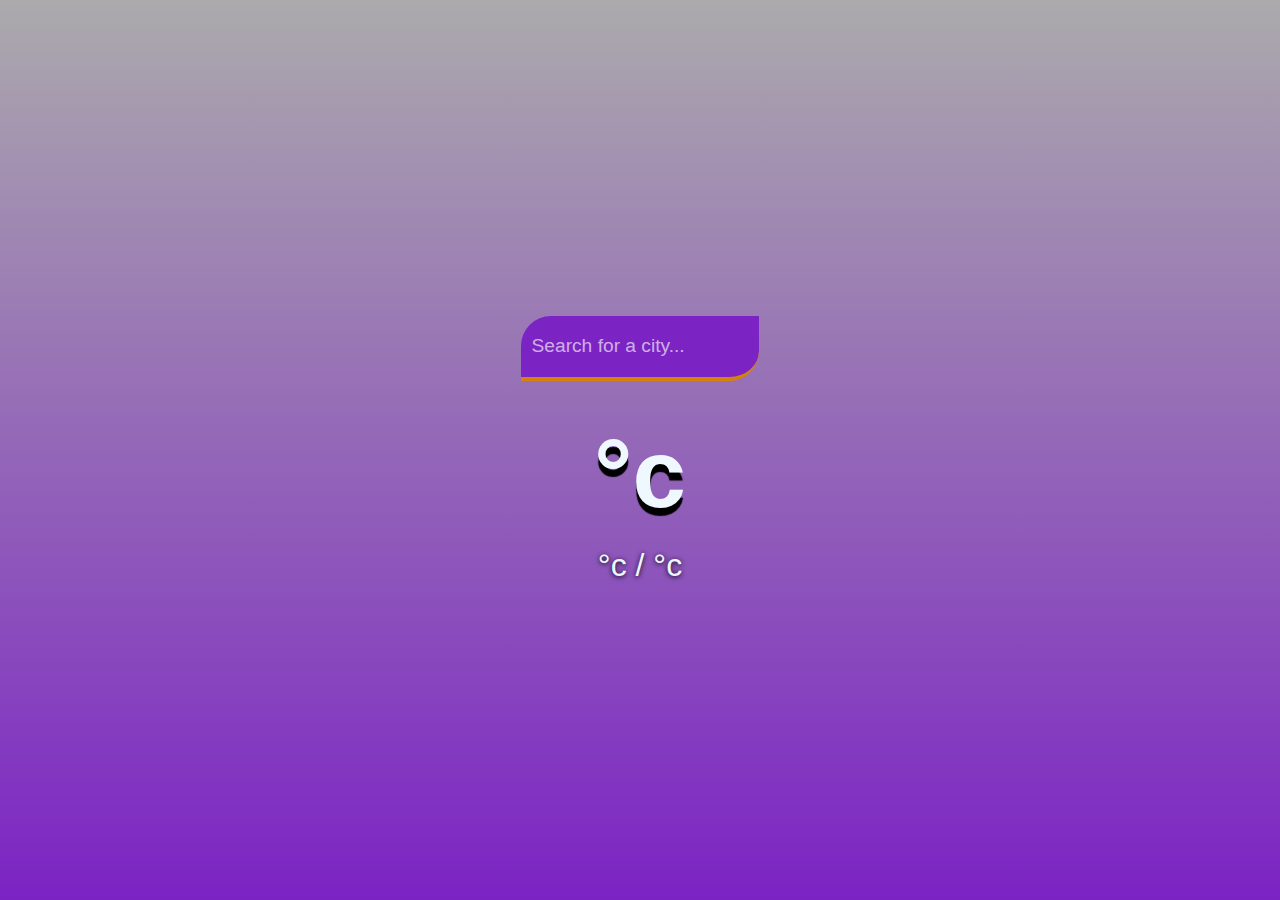
<file: index.html>
<!DOCTYPE html>
<html lang="en">

<head>
  <meta charset="UTF-8" />
  <meta name="viewport" content="width=device-width, initial-scale=1.0" />
  <meta http-equiv="X-UA-Compatible" content="ie=edge" />
  <title>Weather App</title>
  <link rel="stylesheet" href="./style.css" />
</head>

<body>
  <div class="app-wrap">
    <header>
      <input type="text" autocomplete="on" class="search-box" placeholder="Search for a city..." />
    </header>
    <main class="main-section">
      <section class="location">
        <div class="city"></div>
        <div class="date"></div>
      </section>
      <div class="current">
        <div class="temp"><span>°c</span></div>
        <div class="weather"></div>
        <div class="hi-low">°c / °c</div>
      </div>
    </main>
  </div>
  <script src="./weather.js"></script>
</body>

</html>
</file>
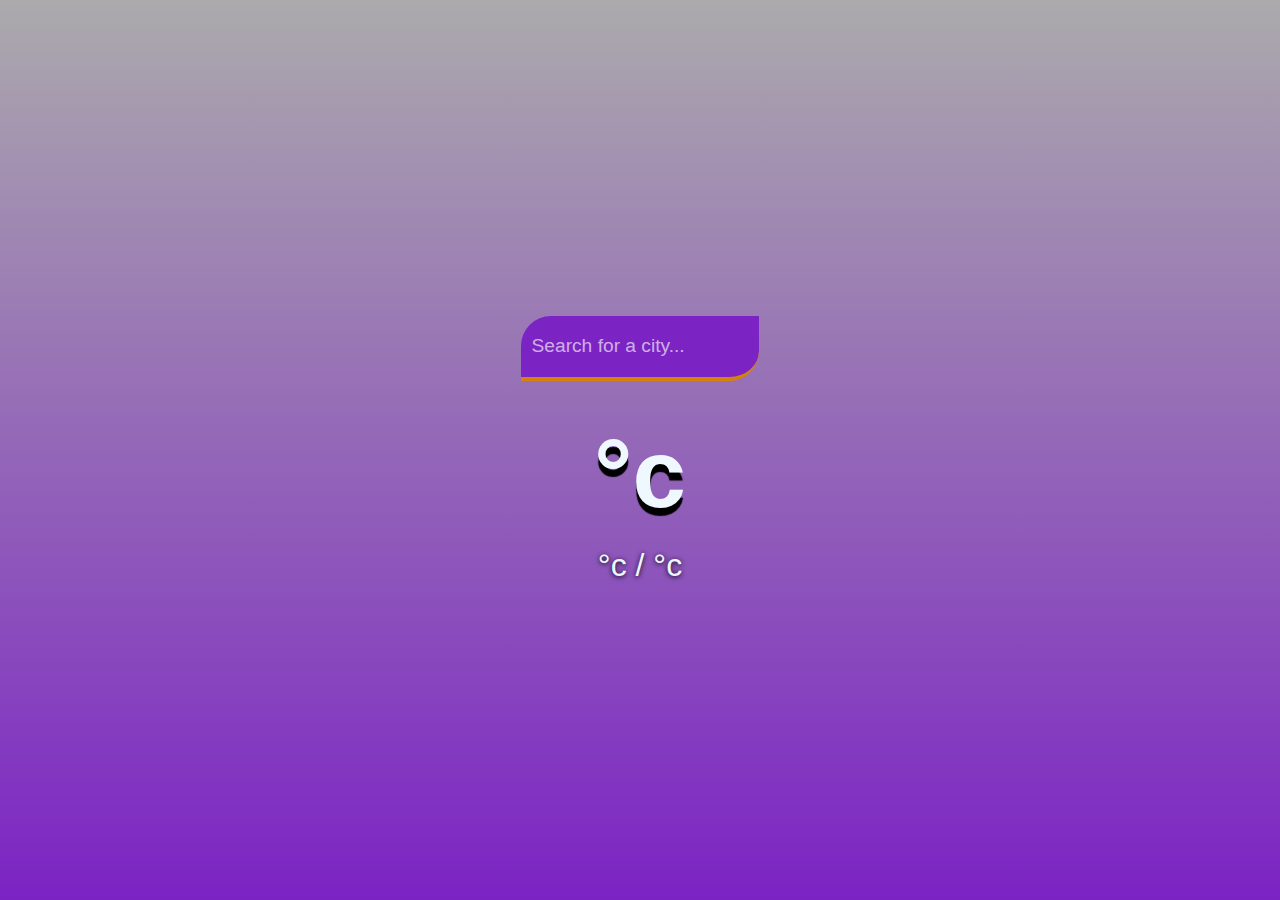
<file: weather.html>
<!DOCTYPE html>
<html lang="en">

<head>
  <meta charset="UTF-8" />
  <meta name="viewport" content="width=device-width, initial-scale=1.0" />
  <meta http-equiv="X-UA-Compatible" content="ie=edge" />
  <title>Weather App</title>
  <link rel="stylesheet" href="./style.css" />
</head>

<body>
  <div class="app-wrap">
    <header>
      <input type="text" autocomplete="on" class="search-box" placeholder="Search for a city..." />
    </header>
    <main class="main-section">
      <section class="location">
        <div class="city"></div>
        <div class="date"></div>
      </section>
      <div class="current">
        <div class="temp"><span>°c</span></div>
        <div class="weather"></div>
        <div class="hi-low">°c / °c</div>
      </div>
    </main>
  </div>
  <script src="./weather.js"></script>
</body>

</html>
</file>
<file: style.css>
* {
  padding: 0;
  margin: 0;
  font-family: Verdana, sans-serif;
}

.app-wrap {
    background: linear-gradient(180deg, rgb(171, 170, 172),#7c23c4);
    height: 100vh;
    display: flex;
    flex-direction: column;
    justify-content: center;
    align-items: center;
  }
  
  .search-box {
    height: 61px;
    width: 217px;
    border-top-left-radius: 30px;
    border: none;
    border-bottom-right-radius: 30px;
    border-bottom: 4px solid #d5820c;
    background: #7c23c4;
    outline: none;
    padding: 0 5%;
    font-size: larger;
    color: #ffffffa6;
    transition: 0.5s ease;
  }
  .search-box:focus {
    color: #ffffff;
  }
  
  .search-box::placeholder {
    color: #ffffffa6;
    transition: 0.5s ease;
  }
  
  .search-box:focus::placeholder {
    color: #9d4ec2;
  }
  
  header {
    display: flex;
    flex-direction: column;
    align-items: center;
  }
  
  .search {
    height: 6vh;
    width: 7vw;
    border: none;
    border-top-right-radius: 25px;
    border-bottom-left-radius: 25px;
    margin: 10% 0;
    font-size: medium;
    box-shadow: 0px 0px 12px 1px rgb(0 0 0 / 48%);
    transition: 0.5s ease-out;
    background: aliceblue;
  }
  
  :is(.location, .current) {
    display: flex;
    flex-direction: column;
    align-items: center;
    color: aliceblue;
  }
  
  .city {
    font-size: x-large;
  }
  
  .temp {
    font-size: 6em;
    margin: 20% 0;
    text-shadow: 0px 8px 1px rgb(0 0 0);
    font-weight: bold;
  }
  
  .weather {
    font-size: xx-large;
    font-style: italic;
    font-weight: 600;
    text-shadow: 0px 1px 5px black;
  }
  
  .hi-low {
    font-size: xx-large;
    font-weight: 100;
    text-shadow: 0px 1px 5px black;
  }
  .errorMessage {
    margin: -50px;
  }
  .main-section {
    margin-top: 20px;
  }
</file>
